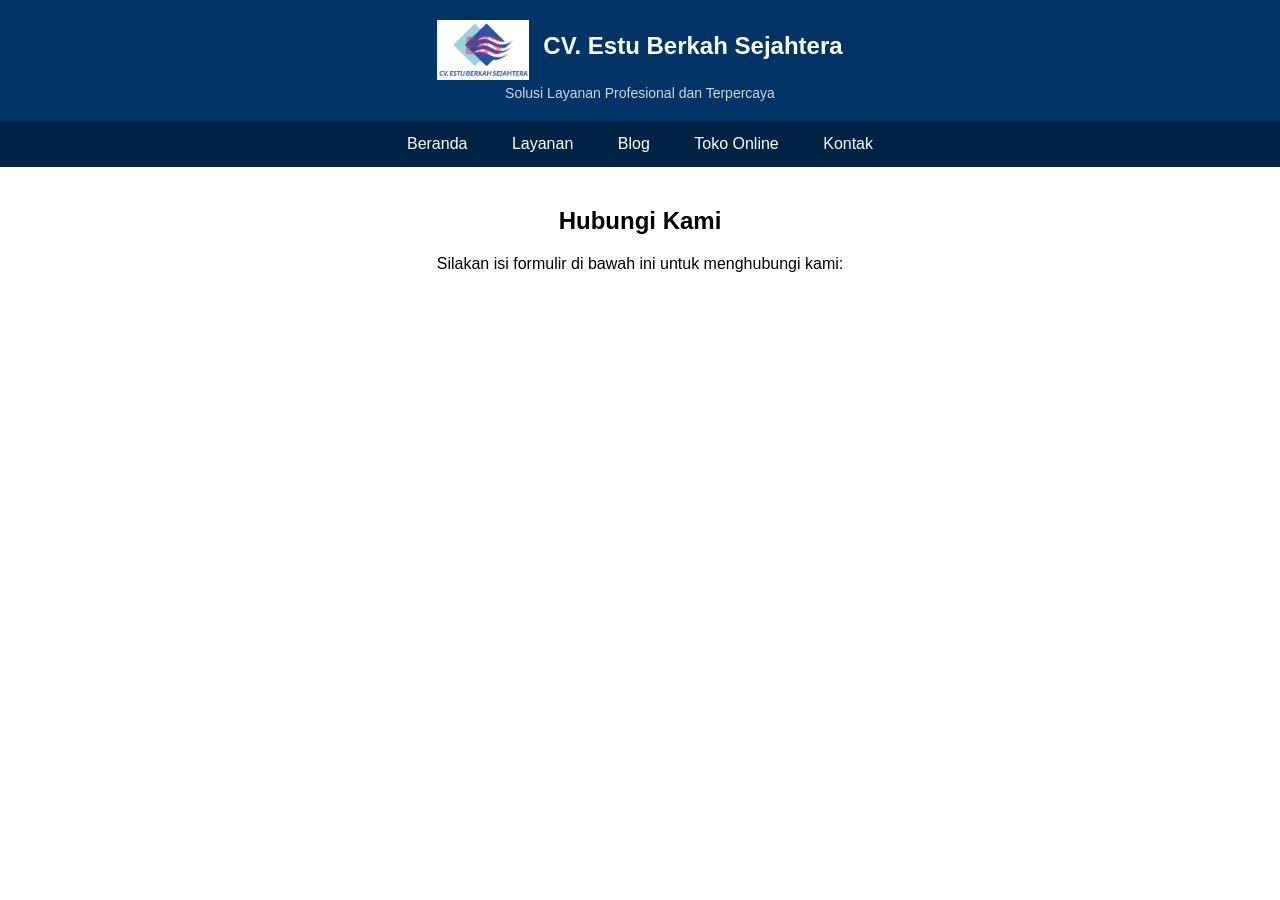
<file: index (4).html>
<!DOCTYPE html>
<html lang="id">
<head>
  <meta charset="UTF-8" />
  <meta name="viewport" content="width=device-width, initial-scale=1.0"/>
  <title>CV. Estu Berkah Sejahtera</title>
  <style>
    body {
      margin: 0;
      font-family: Arial, sans-serif;
    }
    header {
      background-color: #003366;
      color: white;
      padding: 20px;
      text-align: center;
    }
    header img {
      height: 60px;
      vertical-align: middle;
      margin-right: 10px;
    }
    header h1 {
      display: inline;
      font-size: 24px;
    }
    header p {
      margin: 5px 0 0;
      font-size: 14px;
      color: #cfd8dc;
    }
    nav {
      background-color: #002244;
      overflow: hidden;
      text-align: center;
    }
    nav a {
      display: inline-block;
      color: white;
      padding: 14px 20px;
      text-decoration: none;
    }
    nav a:hover {
      background-color: #004080;
    }
    main {
      padding: 20px;
      text-align: center;
    }
  </style>
</head>
<body>
  <header>
    <img src="logo.png" alt="Logo CV Estu Berkah Sejahtera" />
    <h1>CV. Estu Berkah Sejahtera</h1>
    <p>Solusi Layanan Profesional dan Terpercaya</p>
  </header>
  <nav>
    <a href="index.html">Beranda</a>
    <a href="layanan.html">Layanan</a>
    <a href="blog.html">Blog</a>
    <a href="toko.html">Toko Online</a>
    <a href="#kontak">Kontak</a>
  </nav>
  <main>
    <h2>Hubungi Kami</h2>
    <p>Silakan isi formulir di bawah ini untuk menghubungi kami:</p>
    <iframe src="https://docs.google.com/forms/d/e/1FAIpQLScOfx4fpxGpR-YZuaRERB1eR1ImVNbqaT2cDpVwTLXHsblQCw/viewform?embedded=true" width="700" height="520" frameborder="0" marginheight="0" marginwidth="0">Memuat…</iframe>
  </main>
</body>
</html>
</file>
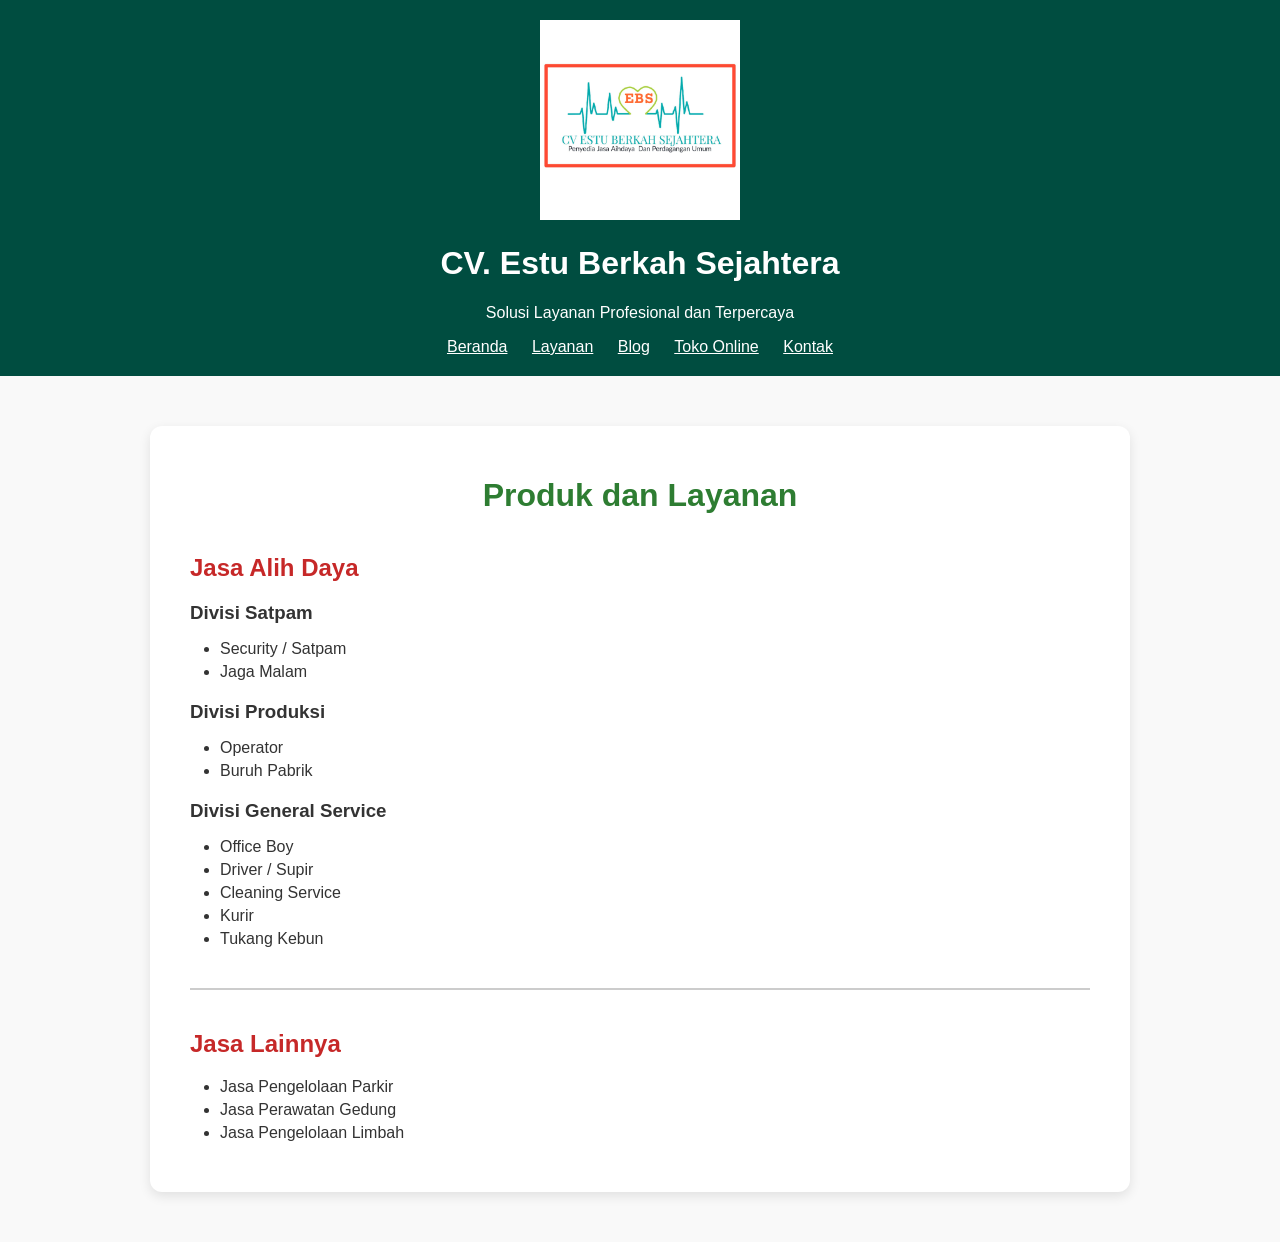
<file: layanan.html>
<!DOCTYPE html>
<html lang="id">
<head>
  <meta charset="UTF-8" />
  <meta name="viewport" content="width=device-width, initial-scale=1.0"/>
  <title>Produk dan Layanan</title>
  <style>
    body {
      font-family: 'Segoe UI', sans-serif;
      background-color: #f9f9f9;
      margin: 0;
      padding: 0;
      color: #333;
    }
    .container {
      max-width: 900px;
      margin: 50px auto;
      background: #fff;
      padding: 30px 40px;
      border-radius: 12px;
      box-shadow: 0 4px 12px rgba(0,0,0,0.1);
    }
    h1 {
      text-align: center;
      color: #2e7d32;
    }
    h2 {
      color: #c62828;
      margin-top: 40px;
    }
    h3 {
      margin: 15px 0 5px;
      color: #333;
    }
    ul {
      list-style-type: disc;
      padding-left: 30px;
      margin-bottom: 20px;
    }
    li {
      margin-bottom: 5px;
    }
    .divider {
      height: 2px;
      background: #ccc;
      margin: 40px 0;
    }
    <link rel="stylesheet" href="styles.css" />

  </style>
</head>
<body>
  <header style="text-align: center; padding: 20px; background-color: #004d40;">
  <img src="IMG-20250520-WA0005.jpg" alt="Logo CV Estu Berkah Sejahtera" style="max-width: 200px; height: auto;">
  <h1 style="color: white;">CV. Estu Berkah Sejahtera</h1>
  <p style="color: white;">Solusi Layanan Profesional dan Terpercaya</p>

  <nav style="margin-top: 10px;">
    <a href="index.html" style="color: white; margin: 0 10px;">Beranda</a>
    <a href="layanan.html" style="color: white; margin: 0 10px;">Layanan</a>
    <a href="blog.html" style="color: white; margin: 0 10px;">Blog</a>
    <a href="toko.html" style="color: white; margin: 0 10px;">Toko Online</a>
    <a href="#kontak" style="color: white; margin: 0 10px;">Kontak</a>
  </nav>
</header>

  <div class="container">
    <h1>Produk dan Layanan</h1>

    <h2>Jasa Alih Daya</h2>

    <h3>Divisi Satpam</h3>
    <ul>
      <li>Security / Satpam</li>
      <li>Jaga Malam</li>
    </ul>

    <h3>Divisi Produksi</h3>
    <ul>
      <li>Operator</li>
      <li>Buruh Pabrik</li>
    </ul>

    <h3>Divisi General Service</h3>
    <ul>
      <li>Office Boy</li>
      <li>Driver / Supir</li>
      <li>Cleaning Service</li>
      <li>Kurir</li>
      <li>Tukang Kebun</li>
    </ul>

    <div class="divider"></div>

    <h2>Jasa Lainnya</h2>
    <ul>
      <li>Jasa Pengelolaan Parkir</li>
      <li>Jasa Perawatan Gedung</li>
      <li>Jasa Pengelolaan Limbah</li>
    </ul>
  </div>
</body>
</html>
</file>
<file: styles.css>
body { font-family: Arial, sans-serif; margin: 0; padding: 0; }
header { background: #003366; color: white; padding: 20px; text-align: center; }
nav ul { list-style: none; padding: 0; }
nav ul li { display: inline; margin: 0 15px; }
nav ul li a { color: white; text-decoration: none; }
main { padding: 20px; text-align: center; }
/* === Header & Navigasi === */
header {
  background-color: #2c3e50; /* Warna gelap agar teks putih terlihat */
  color: white;
  padding: 20px;
  text-align: center;
}

nav a {
  color: white;
  text-decoration: none;
  margin: 0 10px;
  font-weight: bold;
}

nav a:hover {
  background-color: rgba(255, 255, 255, 0.2);
  padding: 5px 10px;
  border-radius: 8px;
}
body {
  background-image: url('e1e650c1-f016-47cd-b795-022cc04c985d.png'); /* Ganti jika diletakkan di folder */
  background-size: cover;
  background-attachment: fixed;
  background-repeat: no-repeat;
  background-position: center;
  color: white; /* Biar teksnya tetap terbaca */
}

main {
  background-color: rgba(0, 0, 0, 0.6); /* Lapisan transparan agar teks makin terbaca */
  padding: 20px;
  border-radius: 10px;
}

.testimoni-carousel {
  padding: 40px;
  background-color: #f9f9f9;
  text-align: center;
}

.carousel {
  position: relative;
  max-width: 600px;
  margin: auto;
}

.slide {
  display: none;
  font-style: italic;
  color: #333;
  padding: 20px;
  border-left: 4px solid #25D366;
  background: white;
  box-shadow: 0 2px 8px rgba(0,0,0,0.1);
  border-radius: 8px;
}

.slide.active {
  display: block;
}
</file>
